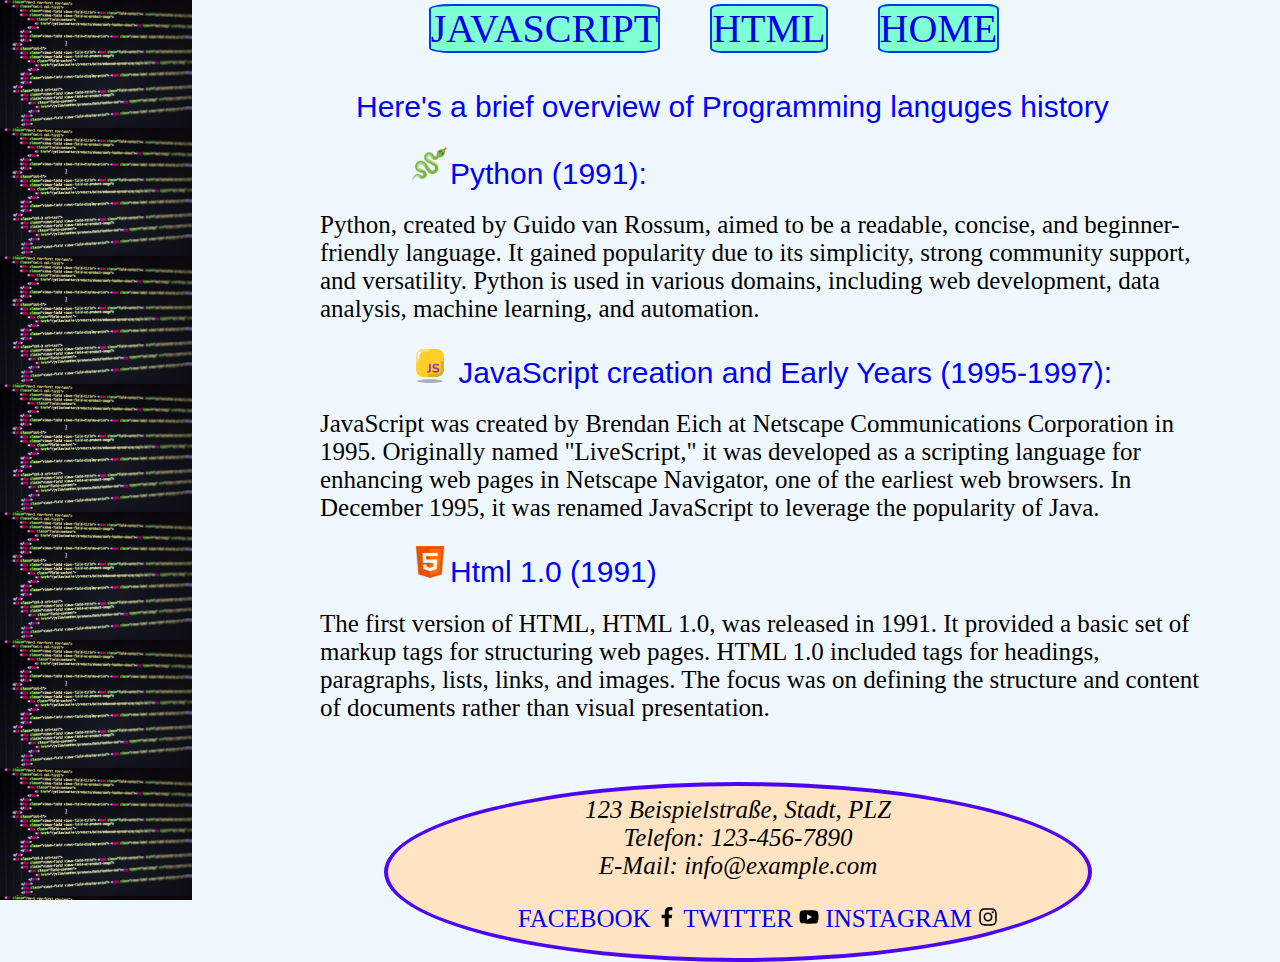
<file: index.html>
<!DOCTYPE html>
<html lang="en">
<head>
    <meta charset="UTF-8">
    <meta name="viewport" content="width=device-width, initial-scale=1.0">
    <title>Programming languages</title>
    <link rel="stylesheet" href="./style.css">
    <style>
        body{
            background-color: aliceblue;
            background-size: cover;
            background-repeat: no-repeat;
        }

    </style>
</head>
<body>
 <nav class="navin">
    <ul class="na">
        <li><a class="ain" href="./Javascript.html">JavaScript</a></li>
        <li><a class="ain" href="./Html.html">Html</a></li>
        
        <li><a class="ain" href="./index.html">Home</a></li>
    </ul>
 </nav>
 <aside class="img"></aside>

<div class="con">
    <h1 id="h1">Here's a brief overview of Programming languges history</h1>
    <h1><img src="./icons8-snake-48.png" height="40px" alt=""><a href="https://www.python.org/">Python</a>  (1991):</h1>
    <p>Python, created by Guido van Rossum, aimed to be a readable, concise, and beginner-friendly language. It gained popularity due to its simplicity, strong community support, and versatility. Python is used in various domains, including web development, data analysis, machine learning, and automation.</p>
    <h1> <img src="./icons8-javascript-64.png" height="40px" alt=""> <a  href="./Javascript.html">JavaScript</a> creation and Early Years (1995-1997):</h1>
    <p class="ja">JavaScript was created by Brendan Eich at Netscape Communications Corporation in 1995. Originally named "LiveScript," it was developed as a scripting language for enhancing web pages in Netscape Navigator, one of the earliest web browsers. In December 1995, it was renamed JavaScript to leverage the popularity of Java.</p>
    <h1> <img src="./icons8-html-48.png" height="40px" alt=""><a href="./Html.html">Html</a> 1.0 (1991)</h1>
    <p>The first version of HTML, HTML 1.0, was released in 1991. It provided a basic set of markup tags for structuring web pages. HTML 1.0 included tags for headings, paragraphs, lists, links, and images. The focus was on defining the structure and content of documents rather than visual presentation.</p>
</div>
 <footer>
    <address >
        123 Beispielstraße, Stadt, PLZ<br>
        Telefon: 123-456-7890<br>
        E-Mail: info@example.com
       
      </address>
      
      <ul class="social">
        <li><a href="https://www.facebook.com/example">Facebook</a></li>
        <img src="./facebook-f.svg" width="20px" height="20px" alt="Facebook">
        <li><a href="https://www.twitter.com/example">Twitter</a></li>
            <img src="./youtube.svg" width="20px" height="20px"   alt="Youtube">
        <li><a href="https://www.instagram.com/example">Instagram</a></li>
        <img src="./instagram.svg" width="20px" height="20px"  alt="Instagram">
      </ul>
 </footer>
    
</body>
</html>
</file>
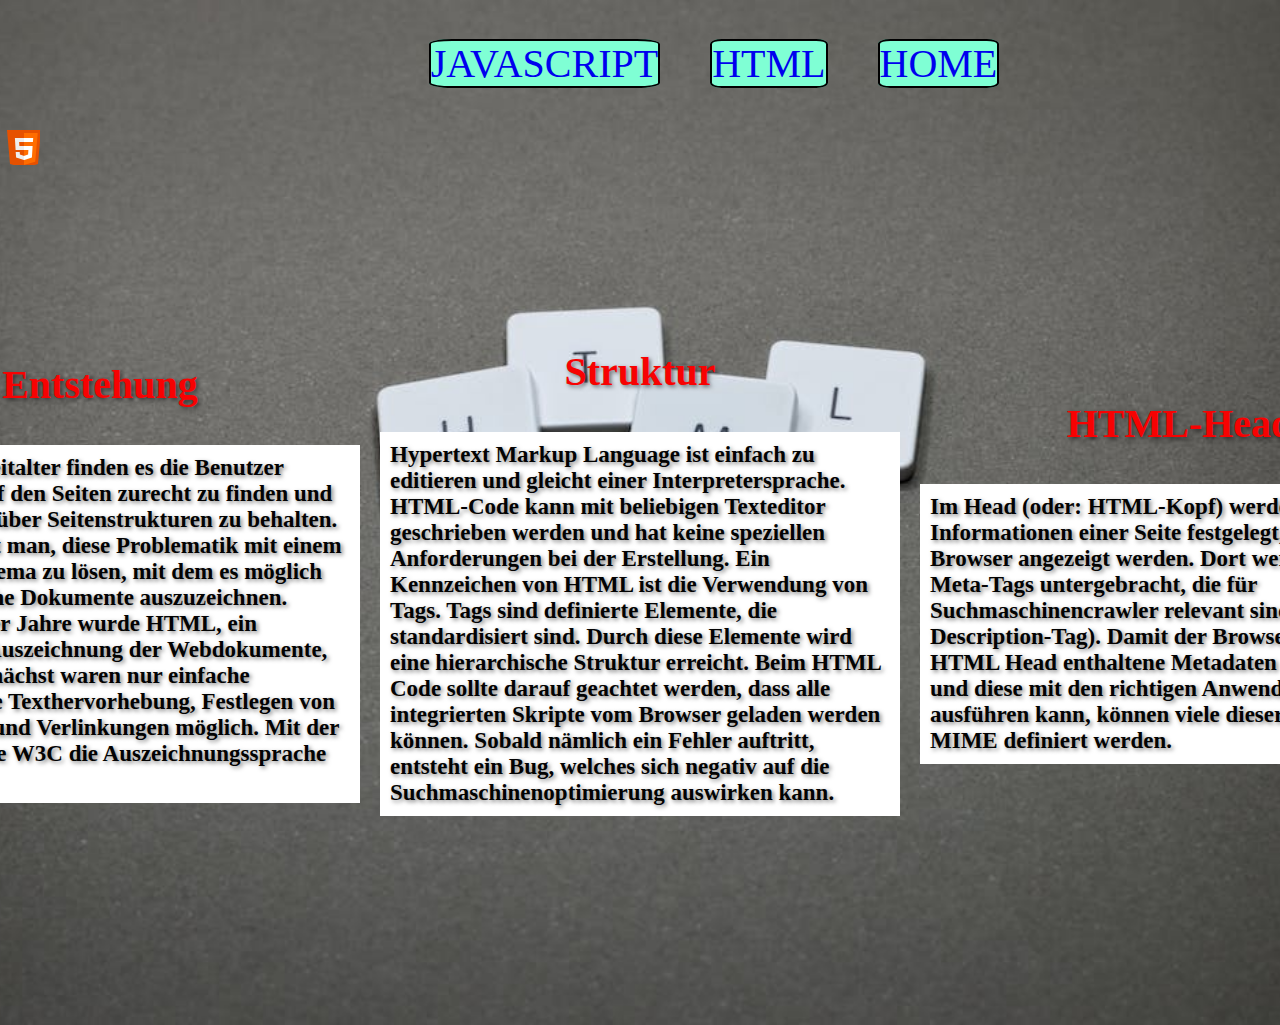
<file: Html.html>
<!DOCTYPE html>
<html lang="en">
<head>
    <meta charset="UTF-8">
    <meta name="viewport" content="width=device-width, initial-scale=1.0">
    <title>HTML</title>
    <link rel="stylesheet" href="./html.css">
    <style>
        body{
            background-image: url(./pexels-photo-1591061.jpeg);
            background-repeat: no-repeat;
            background-size: cover;
            background-position: center;
       
        }
    </style>
</head>
<body>
    <nav class="navin">
        <ul class="na">
            <li><a class="ain" href="./Javascript.html">JavaScript</a></li>
            <li><a class="ain" href="./Html.html">Html</a></li>
            
            <li><a class="ain" href="./index.html">Home</a></li>
        </ul>
     </nav>
     
    <div class="con1">
        <div class="div1"></div>
       
           <div class="div2"> <h1>Entstehung</h1>
        <p>Im digitalen Zeitalter finden es die Benutzer schwer, sich auf den Seiten zurecht zu finden und den Überblick über Seitenstrukturen zu behalten. Daher versucht man, diese Problematik mit einem Codierungsschema zu lösen, mit dem es möglich ist, elektronische Dokumente auszuzeichnen. Anfang der 90er Jahre wurde HTML, ein Standard zur Auszeichnung der Webdokumente, entwickelt. Zunächst waren nur einfache Funktionen wie Texthervorhebung, Festlegen von Überschriften und Verlinkungen möglich. Mit der Zeit entwickelte W3C die Auszeichnungssprache immer weiter. </p></div>
        <div class="div2"><h1>Struktur</h1>
        <p>Hypertext Markup Language ist einfach zu editieren und gleicht einer Interpretersprache. HTML-Code kann mit beliebigen Texteditor geschrieben werden und hat keine speziellen Anforderungen bei der Erstellung. Ein Kennzeichen von HTML ist die Verwendung von Tags. Tags sind definierte Elemente, die standardisiert sind. Durch diese Elemente wird eine hierarchische Struktur erreicht.

            
          
            
            Beim HTML Code sollte darauf geachtet werden, dass alle integrierten Skripte vom Browser geladen werden können. Sobald nämlich ein Fehler auftritt, entsteht ein Bug, welches sich negativ auf die Suchmaschinenoptimierung auswirken kann. </p></div>
        <div class="div2"><h1>HTML-Head</h1>
        <p>Im Head (oder: HTML-Kopf) werden Meta-Informationen einer Seite festgelegt, die nicht im Browser angezeigt werden. Dort werden wichtige Meta-Tags untergebracht, die für Suchmaschinencrawler relevant sind (z.B. Description-Tag). Damit der Browser die im HTML Head enthaltene Metadaten korrekt lesen und diese mit den richtigen Anwendungen ausführen kann, können viele dieser Daten mit MIME definiert werden. </p></div>
  
    </div>
</body>
</html>
</file>
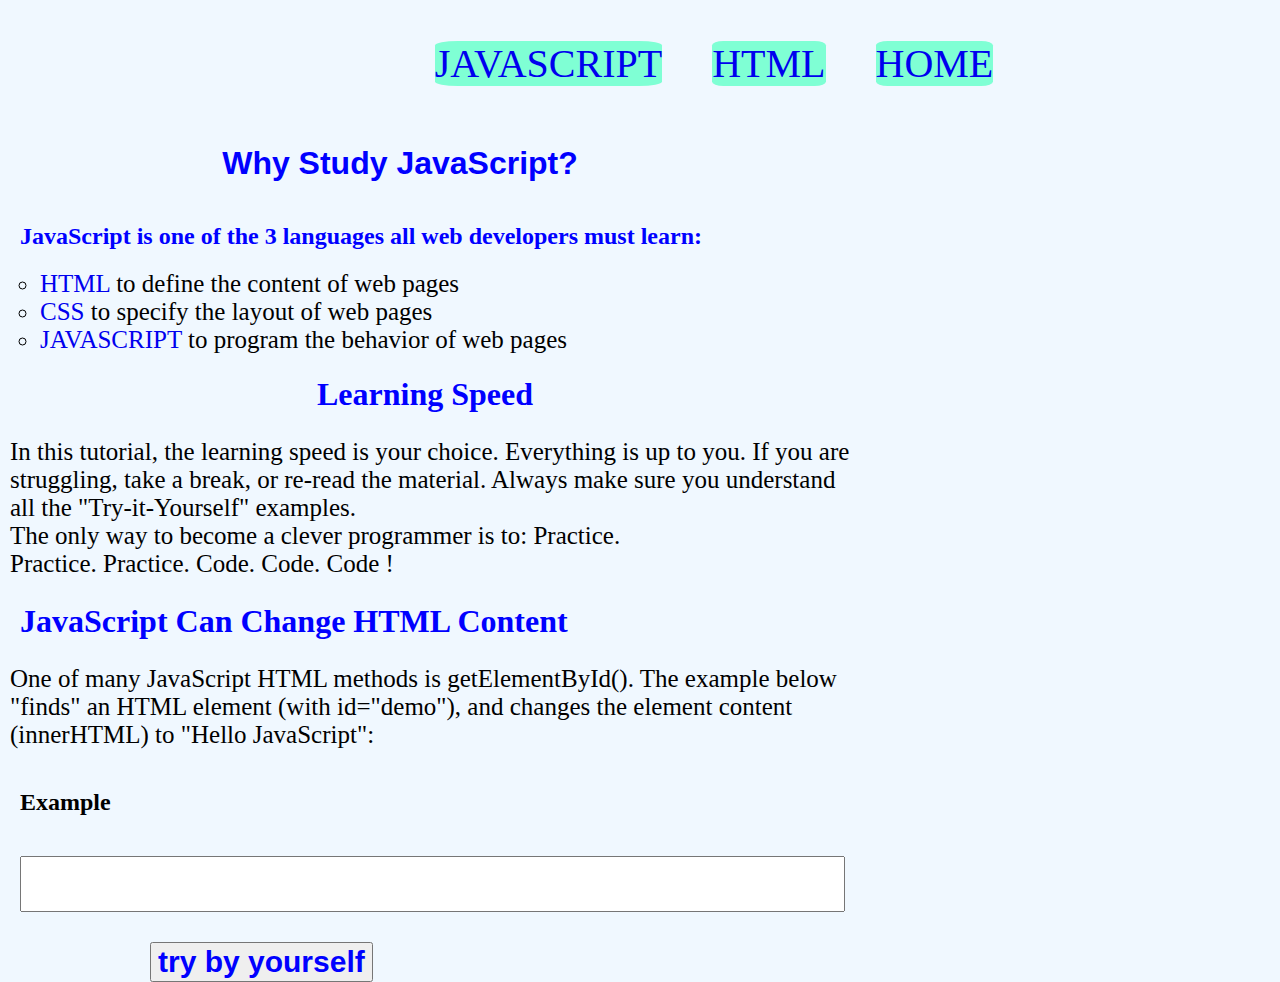
<file: Javascript.html>
<!DOCTYPE html>
<html lang="en">
  <head>
    <meta charset="UTF-8" />
    <meta name="viewport" content="width=device-width, initial-scale=1.0" />
    <title>JS</title>
    <link rel="stylesheet" href="./JS.css" />
  </head>

  <body>
    <aside></aside>
    <nav class="navin">
      <ul class="na">
        <li><a class="ain" href="./Javascript.html">JavaScript</a></li>
        <li><a class="ain" href="./Html.html">Html</a></li>

        <li><a class="ain" href="./index.html">Home</a></li>
      </ul>
    </nav>

    <main>
      <h1 class="hh1">Why Study JavaScript?</h1>
      <h2 style="color: blue;" >JavaScript is one of the 3 languages all web developers must learn:</h2>
     <ul><li>
        <a href="https://www.w3schools.com/html/default.asp"> HTML</a> to define
        the content of web pages
      </li>
      <li>
        <a href="https://www.w3schools.com/css/default.asp">CSS</a> to specify
        the layout of web pages
      </li>
      <li>
        <a href="https://www.w3schools.com/js/default.asp">JavaScript</a> to
        program the behavior of web pages
      </li>
    </ul> 
    </main>
    <div class="div1">
      <h1 id="learn">Learning Speed</h1>
      <p>
        In this tutorial, the learning speed is your choice. Everything is up to
        you. If you are struggling, take a break, or re-read the material.
        Always make sure you understand all the "Try-it-Yourself" examples. <br>The
        only way to become a clever programmer is to: Practice. <br> Practice.
        Practice. Code. Code. Code !
      </p>
    </div>
    <section class="con">
      <div >
        <h1 id="sc1">JavaScript Can Change HTML Content</h1>
        <p>
          One of many JavaScript HTML methods is getElementById(). The example
          below "finds" an HTML element (with id="demo"), and changes the
          element content (innerHTML) to "Hello JavaScript":
        </p>
        <div class="form">
          <h2 id="ex">Example</h2>
          <form>
            <input name="Example" size="100" style="height: 50px;"/>
            <button id="bu">
              <a class="a"
                href="https://www.w3schools.com/js/tryit.asp?filename=tryjs_intro_inner_html"
                >try by yourself
              </a> 
            </button>
          </form>
        </div>
      </div>
    </section>
  </body>
</html>
</file>
<file: style.css>
body {
    margin: 0;
    padding: 0; 
    overflow-x: hidden; }
.navin{
    width: 100vw;
 
    word-spacing: 40px;
    font-size: 40px;
   margin-top: -35px;
   position: relative;
   left: 30%;
    
    
}
.na{
  

   height: 45px;
    border: 2px black hidden;
    width: 580px;
    border-radius: 8%;
    text-align: center;
    
}
.ain{
    background-color: aquamarine;
    border: 2px rgb(4, 58, 236) solid;
    border-radius: 10%;
    
    height: 10px;
}
a:hover{
    background-color: blanchedalmond;
    color: blue;
}
.navin ul li{
    
    display: inline;
}
ul li a{
    text-transform: uppercase;
    text-decoration: none;
}
#h1{
    position: relative;
    left: 4%;
}
h1{
position: relative;
left: 10%;
    border: 2px black hidden;
    width: fit-content;
    color: blue;
    font-size: 30px;
    font-weight: 400;
    font-family: Verdana, Geneva, Tahoma, sans-serif;
    
}
h1 a{
    text-decoration: none;
}
div{
    border: 2px black hidden;
position: relative;

left: 25%;
    width: 900px;
}

div p{

    border: 2px black hidden;
    width: 900px;
 color: black;
 font-size: 25px;
 font-weight: 350;
 text-justify: auto;
 margin: 0;
 padding: 0;
}
footer{
   border: 4px rgb(77, 6, 241) solid;
   position: relative;
   top: 60px;
   left: 30%;
   font-size: 25px;
 text-align: center;
 background-color: bisque;
 width: 700px;
 /* height: 500px; */
 border-radius: 60%;
 padding-top: 10px;
 animation-name: footer;
 animation-duration: 9s;
 animation-iteration-count: 2;
 animation-delay: 8s;

}
@keyframes footer{
    0%{
        
        background-color: aqua;
    }
    25%{
        background-image: url(./icons8-html-48.png);
       
    }
    50%{
        background: url(./JavaScript-logo.png);
        translate: 300px 0;
        background-color: rgb(0, 255, 128);
        transform: rotateY(180deg);
    }
    75%{
        background: url(./JavaScript-logo.png);
        border-radius: 15%;
     
    }
    100%{
        background-image: url(./icons8-snake-48.png);

    }
}

footer ul li {

    display: inline-block;
    color: rgb(6, 10, 243);
}
aside{
    position: relative;
    animation-name: ata;
    animation-duration: 3s;
    animation-delay: 2s;
    /* animation-iteration-count: ; */
}
@keyframes ata{
from{
    width: 0;
    opacity: 0.9;
}
to{
    width: 450px;
    opacity: 0.3;
}
}
aside{
    content: "";
    position: absolute;
    top: 0;
    left: 0;
    bottom: 0;
    width: 15%;
    
    background-image: url(./pexels-photo-270632.jpeg);
    background-size: contain;
    
    
}
div img{
    
        animation-name: ate1;
        animation-duration: 2s;
        animation-delay: 7s;
       
       background-repeat: no-repeat;
      
        
    }
    @keyframes ate1{
        from{
            opacity:0.4 ;
            height: 0px;
            
        }
        to{
            opacity: 9;
           height: 50px;
           }
    }
</file>
<file: html.css>
body {
    margin: 0;
    padding: 0; 
    overflow-x: hidden; 
    overflow-y: hidden;
}
.navin{
    width: 100vw;
 
    word-spacing: 40px;
    font-size: 40px;
   margin-top: 5px;
   position: relative;
   left: 30%;
    
    
}
.na{
  

   height: 45px;
    border: 2px black hidden;
    width: 580px;
    border-radius: 8%;
    text-align: center;
    
}
.ain{
    background-color: aquamarine;
    border: 2px black solid;
    border-radius: 10%;
    
    height: 10px;
}
a:hover{
    background-color: blanchedalmond;
    color: blue;
}
.navin ul li{
    
    display: inline;
}
ul li a{
    text-transform: uppercase;
    text-decoration: none;
}

.con1{
border: 2px black hidden;
    color:gb(10, 10, 10);
    position: relative;
    left: 0px;
    width: 100vw;
    height: 100vh;
    text-shadow: 2px 2px 4px rgba(0, 0, 0, 0.5);
    display: flex;
    justify-content: center;
    flex-direction: row;
    align-items: center;
 
}
   

.con1 h1{
    color: rgb(247, 2, 2);
    text-align: center;
    text-shadow: blue;
}
p, h1{
    border: 2px black hidden;
    height: fit-content;
    width: 500px;
    padding: 10px;
}
p{
font-weight: bold;
    color: rgb(3, 3, 3);
    background-color: white;
}
h1{
    animation-name: ate1;
    animation-duration: 2s;
    animation-delay: 2s;
   animation-iteration-count: infinite;
   background-repeat: no-repeat;
    font-size: 40px;
    font-family: fantasy;
    
}
@keyframes ate1{
    from{
        opacity:0.4 ;
        
    }
    to{
        opacity: 0.9;
        color: blue;
        background-image: url(./icons8-html-48.png);
    }
}



.con1 p{
    font-size: 23px;

}
.div2{
    margin: 10px;
  
}

.div1{
  width: 40px;
  height: 40px;
    background-image: url(./icons8-html-48.png);
    background-repeat: no-repeat;
    position: absolute;
    top: 0;
    left: 0;
    animation-name: ht;
    animation-duration: 3s;

    
}
@keyframes ht{
    0%{
        translate: 0 0;
    }
    25%{
        translate: 0 800px;
    }
    50%{
        translate: 1700px 800px;
    }
    75%{
        translate: 1700px 0;
    }
    100%{
        translate: 0 0;
    }
}
</file>
<file: JS.css>
body {
    margin: 0;
    padding: 0; 
    overflow-x: hidden; }
body{
background-color: aliceblue;
 
   
}
.navin{
    width: 100vw;
 
    word-spacing: 40px;
    font-size: 40px;
   margin-top: 5px;
   position: relative;
   left: 30%;
    
    
}
.na{
  

   height: 45px;
    border: 2px black hidden;
    width: 580px;
    border-radius: 8%;
    text-align: center;
    
}
.ain{
    background-color: aquamarine;
    border: 2px black hidden;
    border-radius: 10%;
    
    height: 10px;
}
a:hover{
    background-color: blanchedalmond;
    color: blue;
}
.navin ul li{
    
    display: inline;
}
ul li a{
    text-transform: uppercase;
    text-decoration: none;
}
main{

    border: 2px black hidden;
    width: 800px;
}
.hh1{
    text-align: center;
    padding: 20px;
    color: blue;
    font-family: 'Gill Sans', 'Gill Sans MT', Calibri, 'Trebuchet MS', sans-serif;
}
h2{
    font-weight: bold;
    margin-left: 20px;
}
ul{
    list-style-type: circle;
}
main li{
font-size: 25px;


}
.div1{

border: 2px black hidden;
width: 850px;
}
.div1 p{
    font-size: 25px;
    padding-left: 10px;
}
#learn{
    color: blue;
    border: 2px black hidden;
    text-align: center;
}
.con{
    border: 2px black hidden;
    width: 850px;

}
#sc{
    border: 2px black hidden;
    padding-left: 10px;
    font-weight: bold;
    font-size: 30px;
    color: blue;
}
section p{
    font-size: 25px;
    padding-left: 10px;
}
#bu{
  margin-left: 150px;
  margin-top: 10px;
    
    font-size: 30px;
    font-weight: bold;
    text-decoration: none;
}
#ex{
    padding-top: 15px;
}
.a{

    text-decoration: none;
    color: blue;
}
.a:hover{
    color: brown;
}
input{
    margin: 20px;
    
}
#sc1{
    margin-left: 20px;
    color: blue;
}



aside{
    position: relative;
    animation-name: ata;
    animation-duration: 5s;
  
}
@keyframes ata{
from{
    width: 0;
}
to{
    width: 70%;
}
}
aside{
    /* content: ""; */
    color: brown;
    position: absolute;
    top: 0px;
    left: 1200px;
    bottom: 0;
     /* width: ;   */
    background-image: url(./depositphotos_75664411-stock-photo-programming-concept.webp);
background-size: contain;
background-size: 700px 1000px;
   opacity: 0.7;    
   background-repeat: no-repeat; 
   }
</file>
